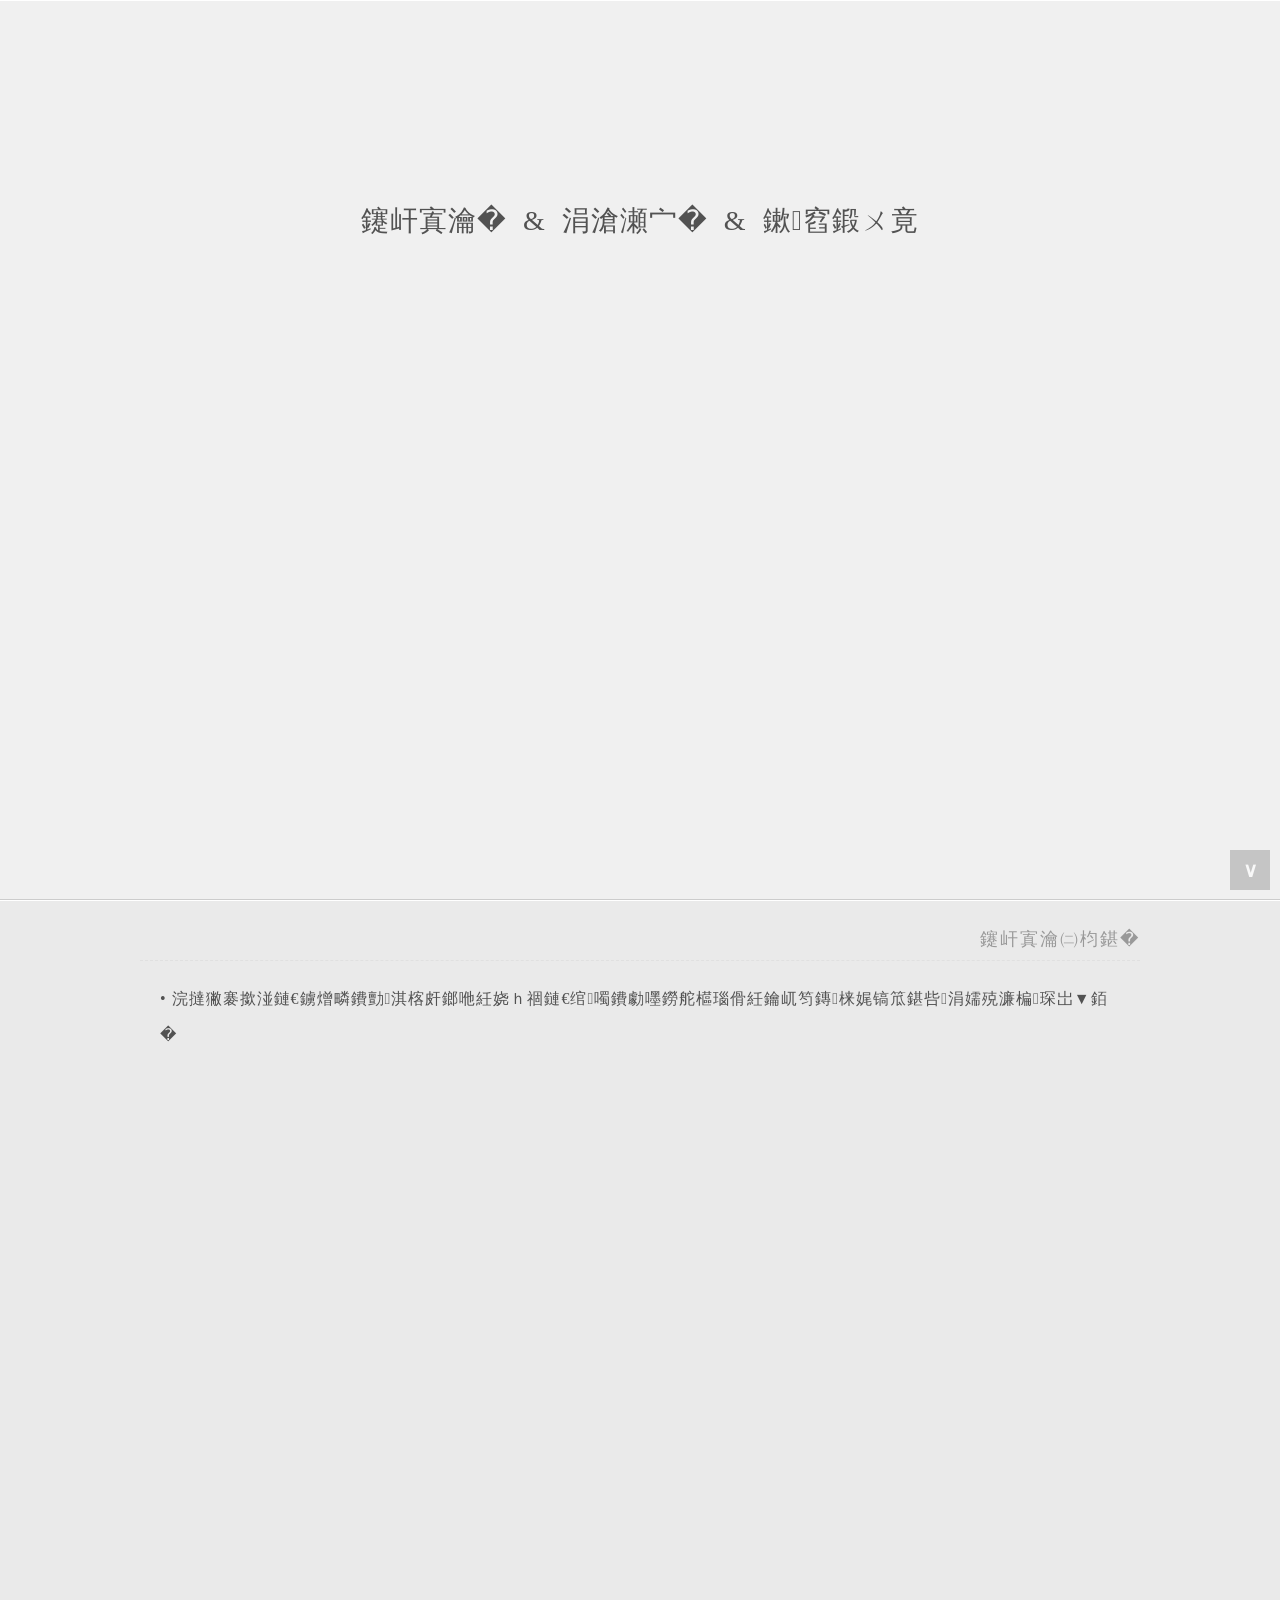
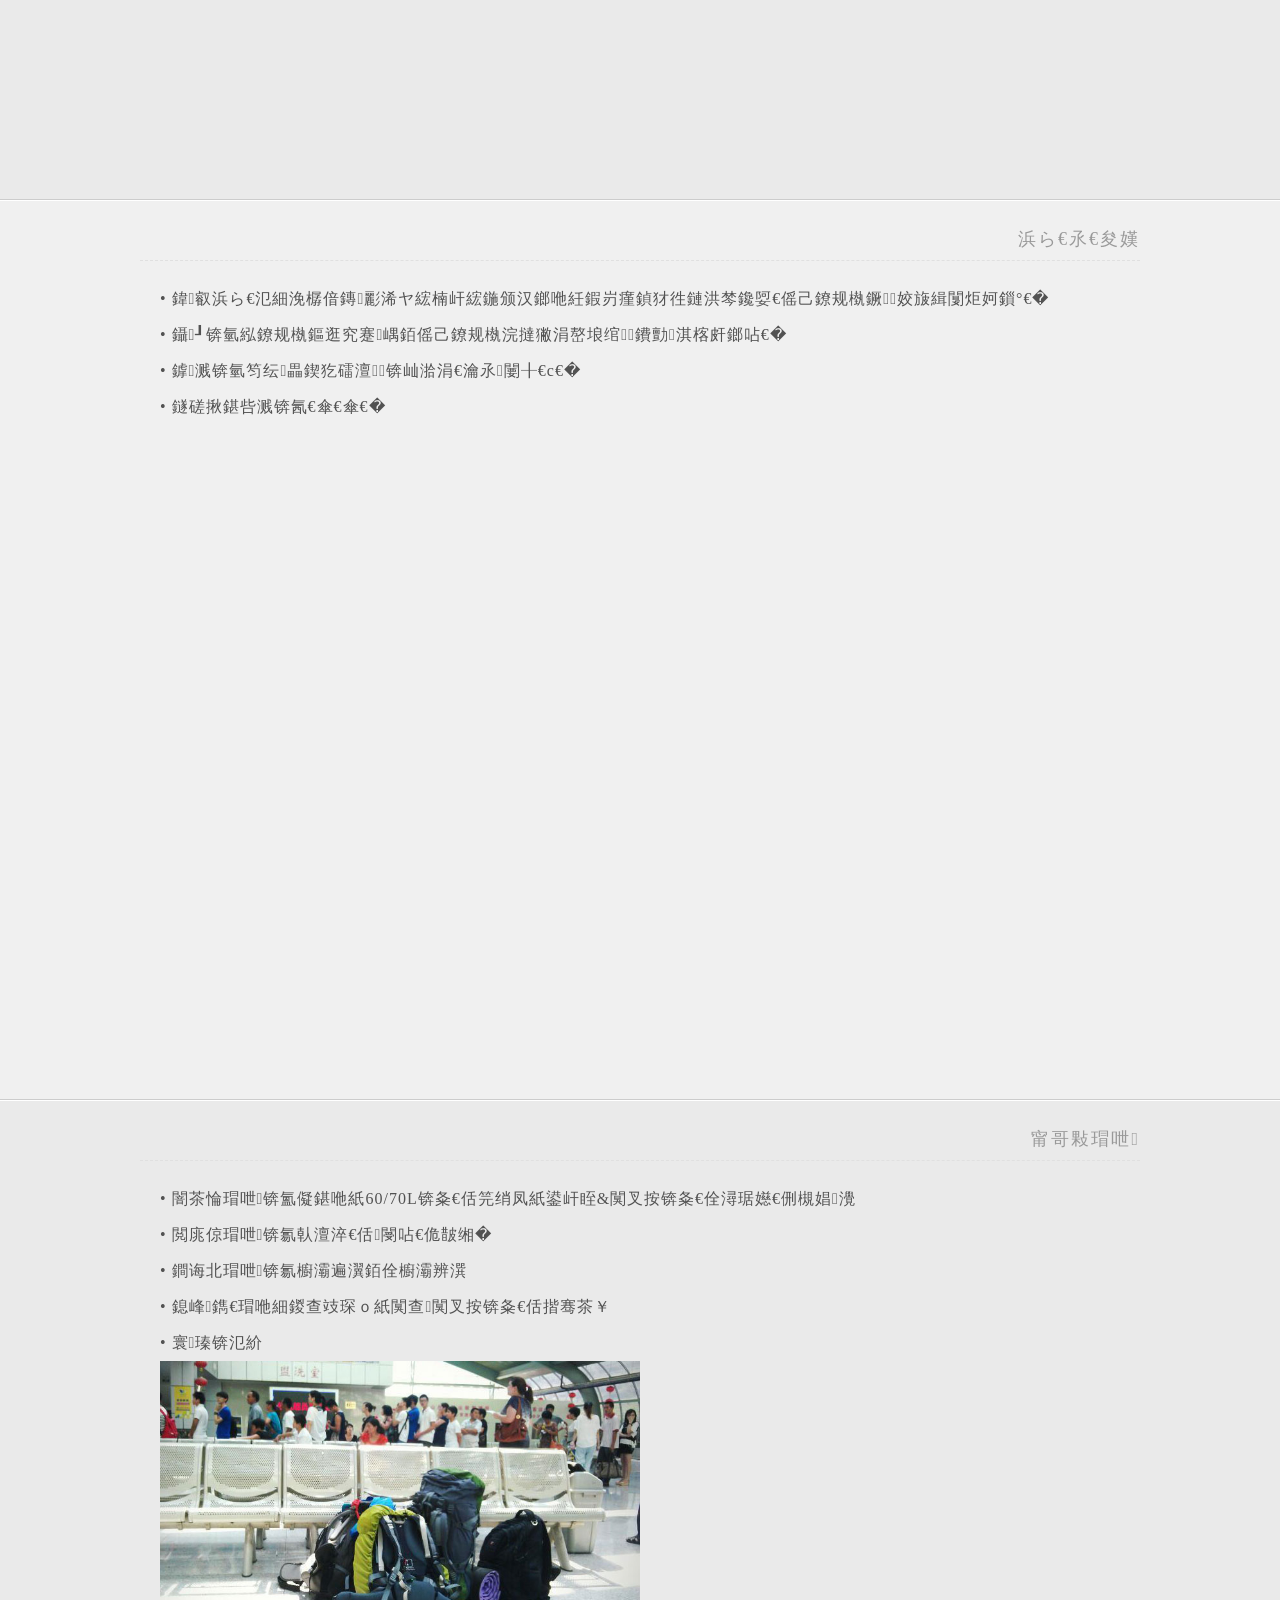
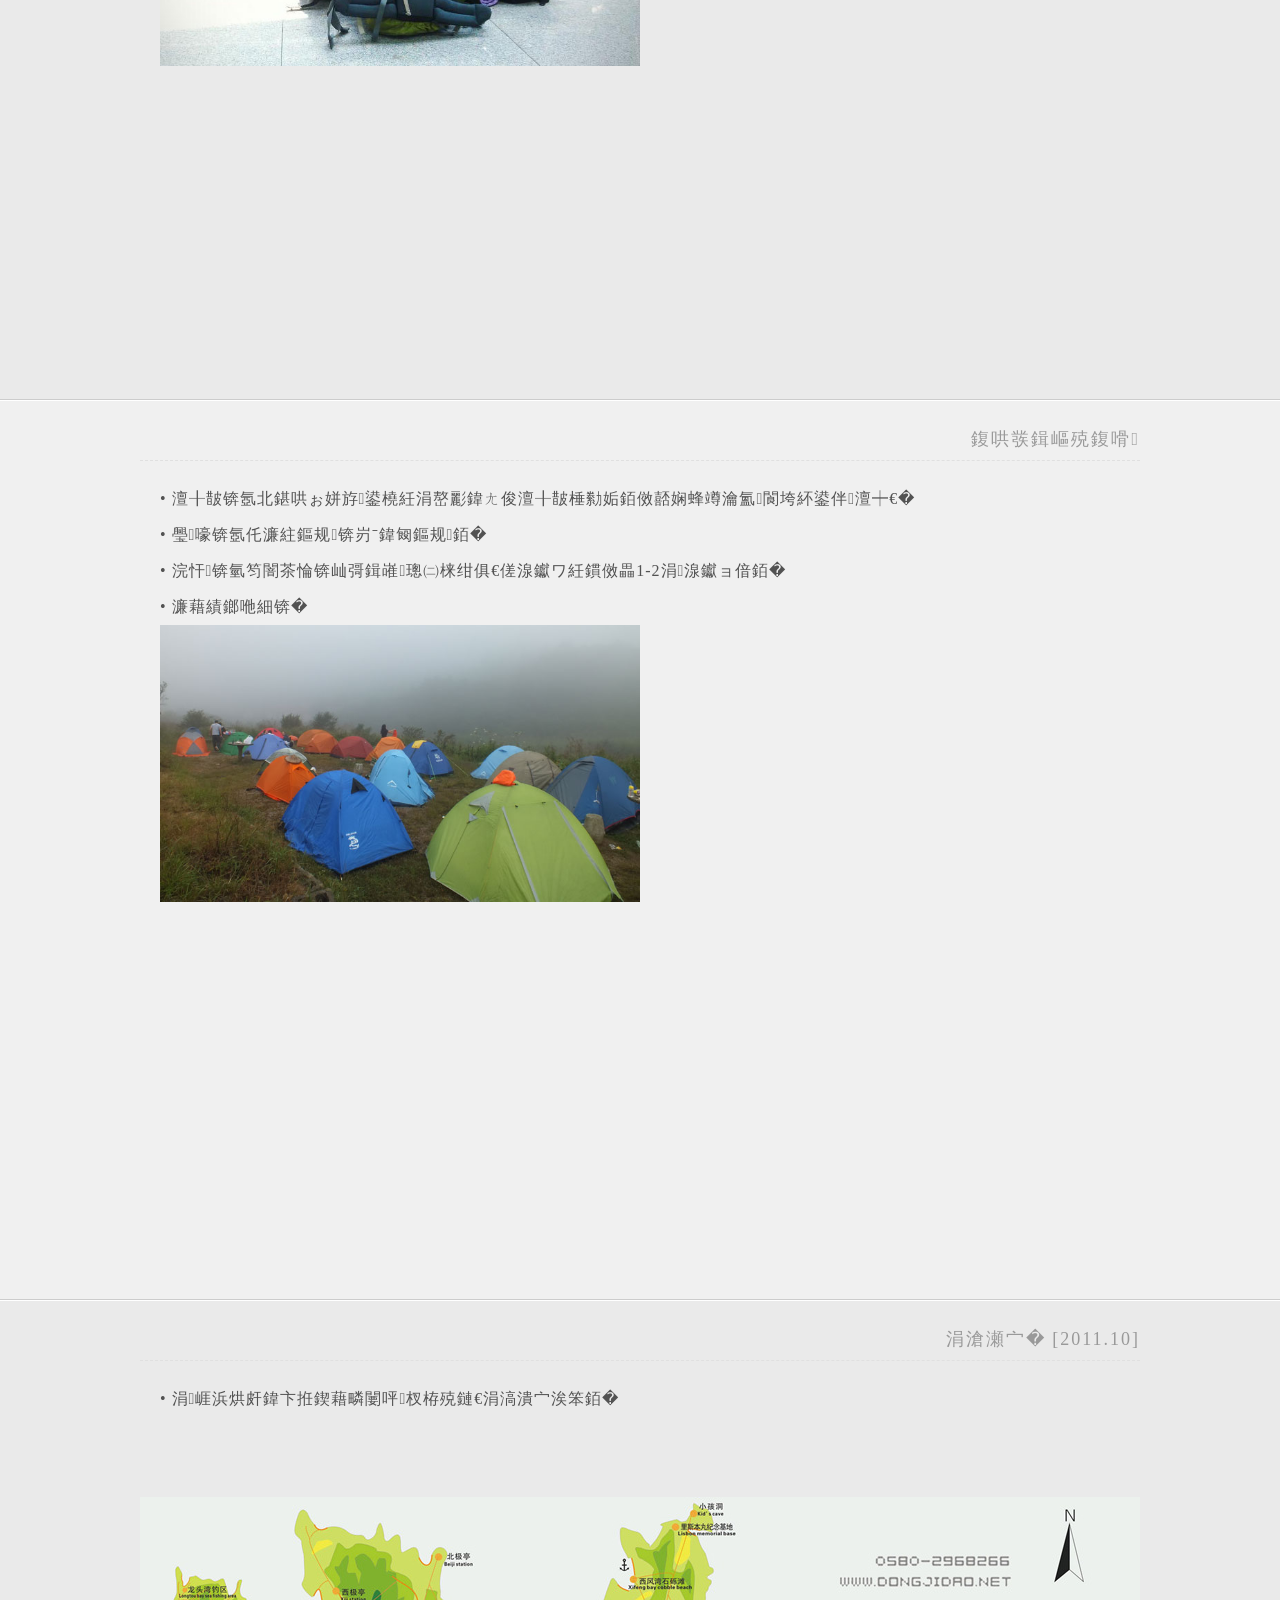
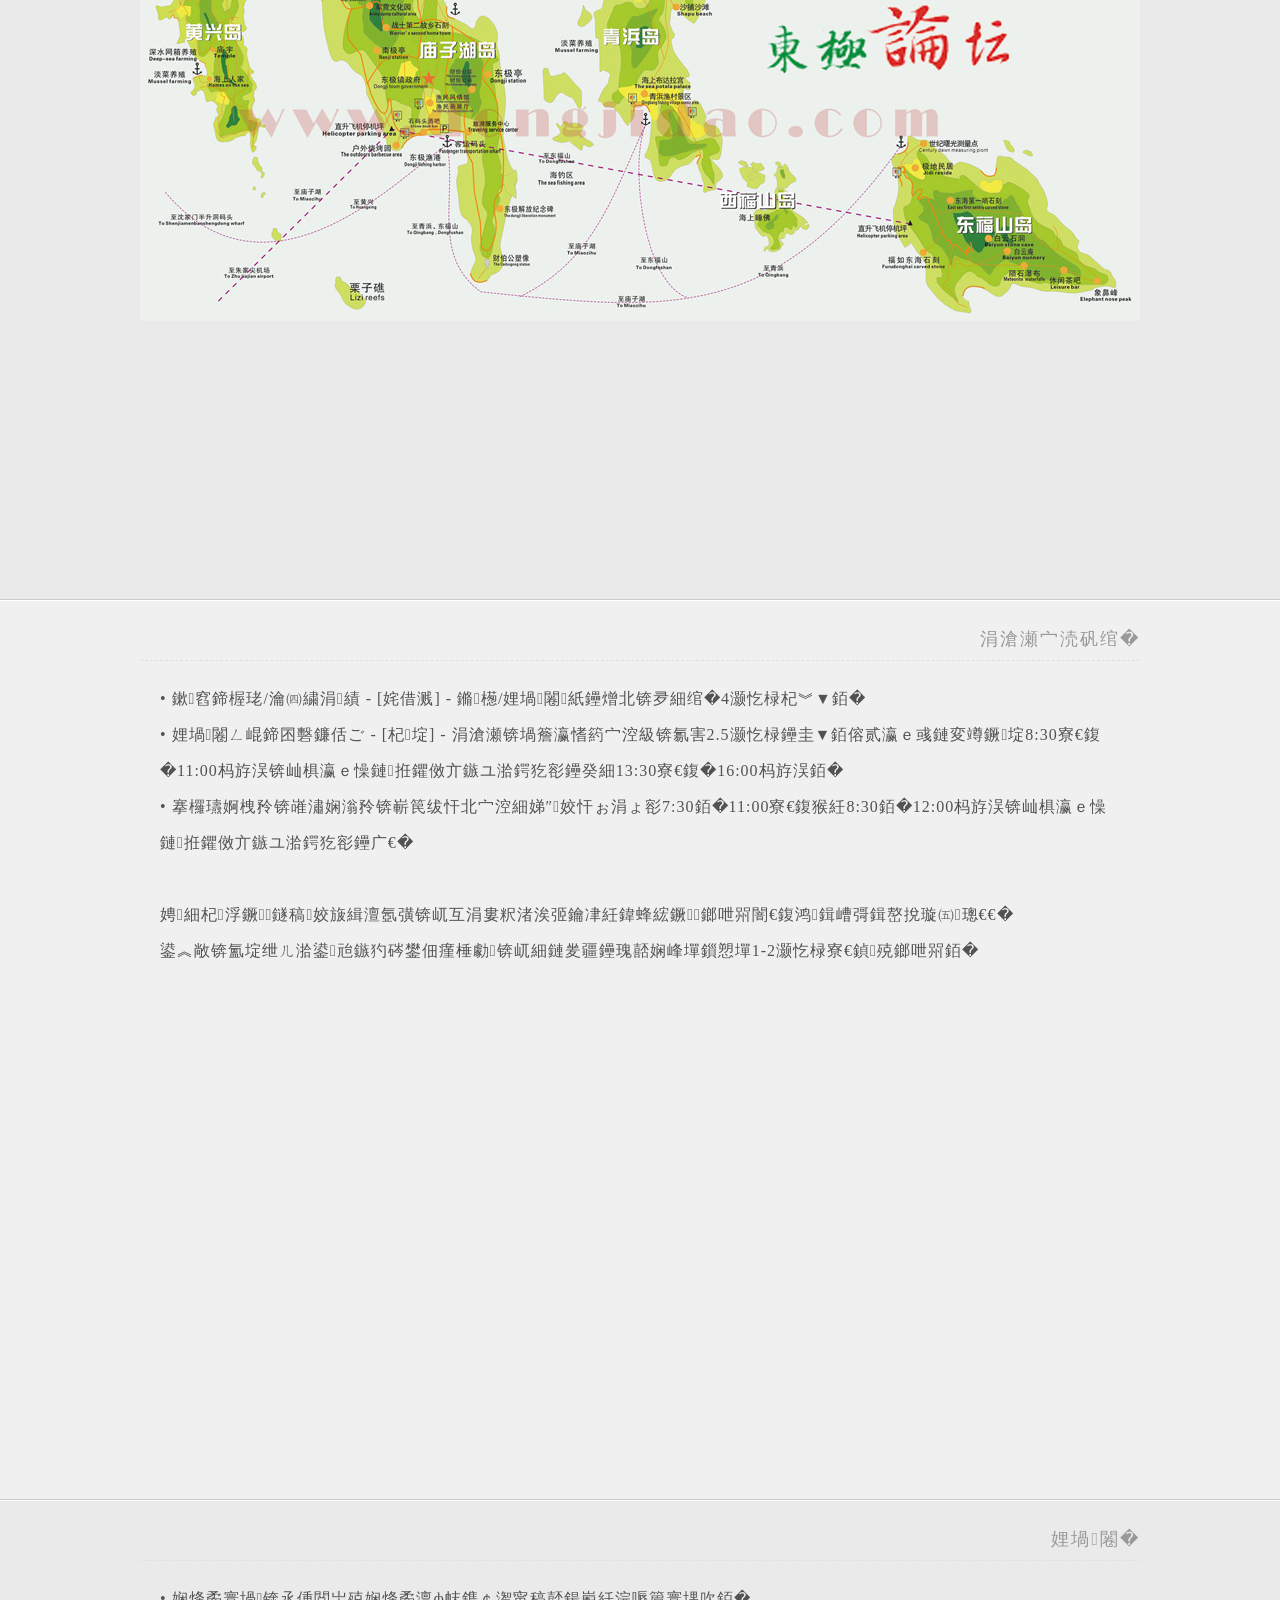
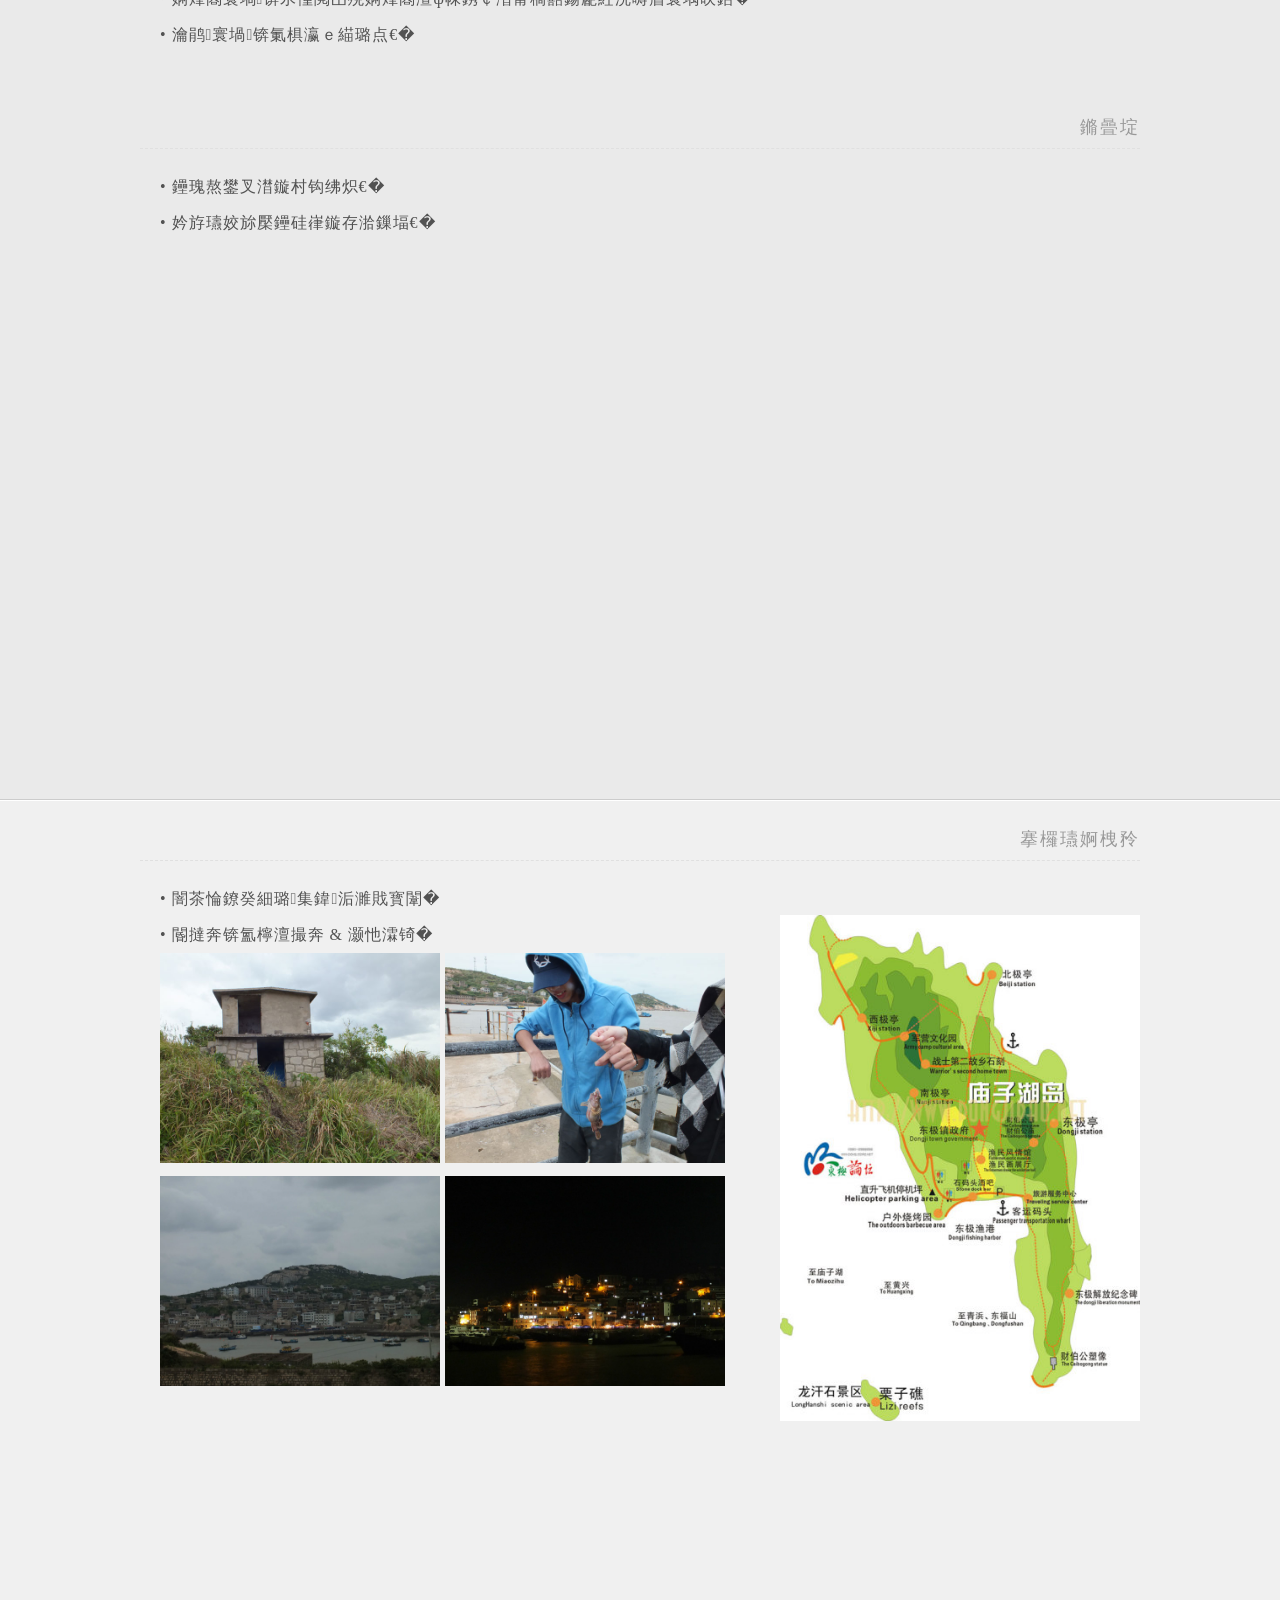
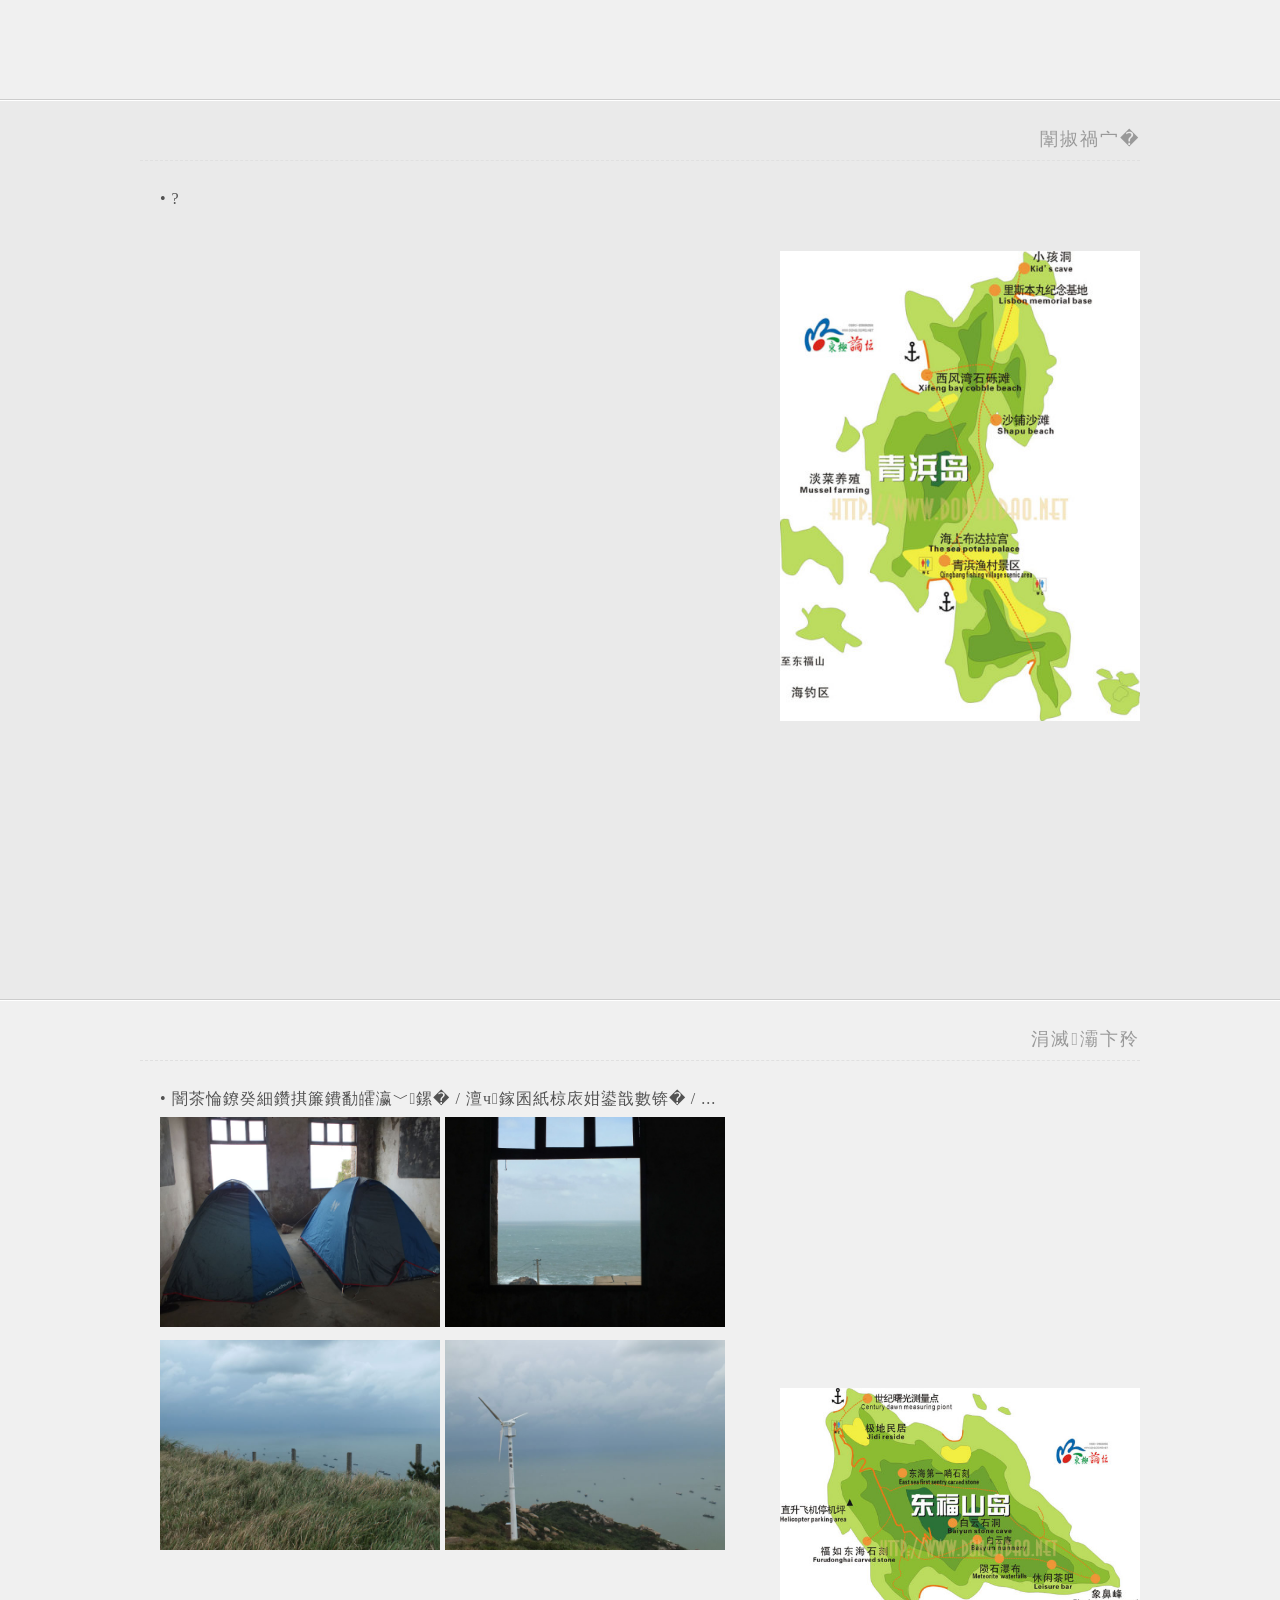
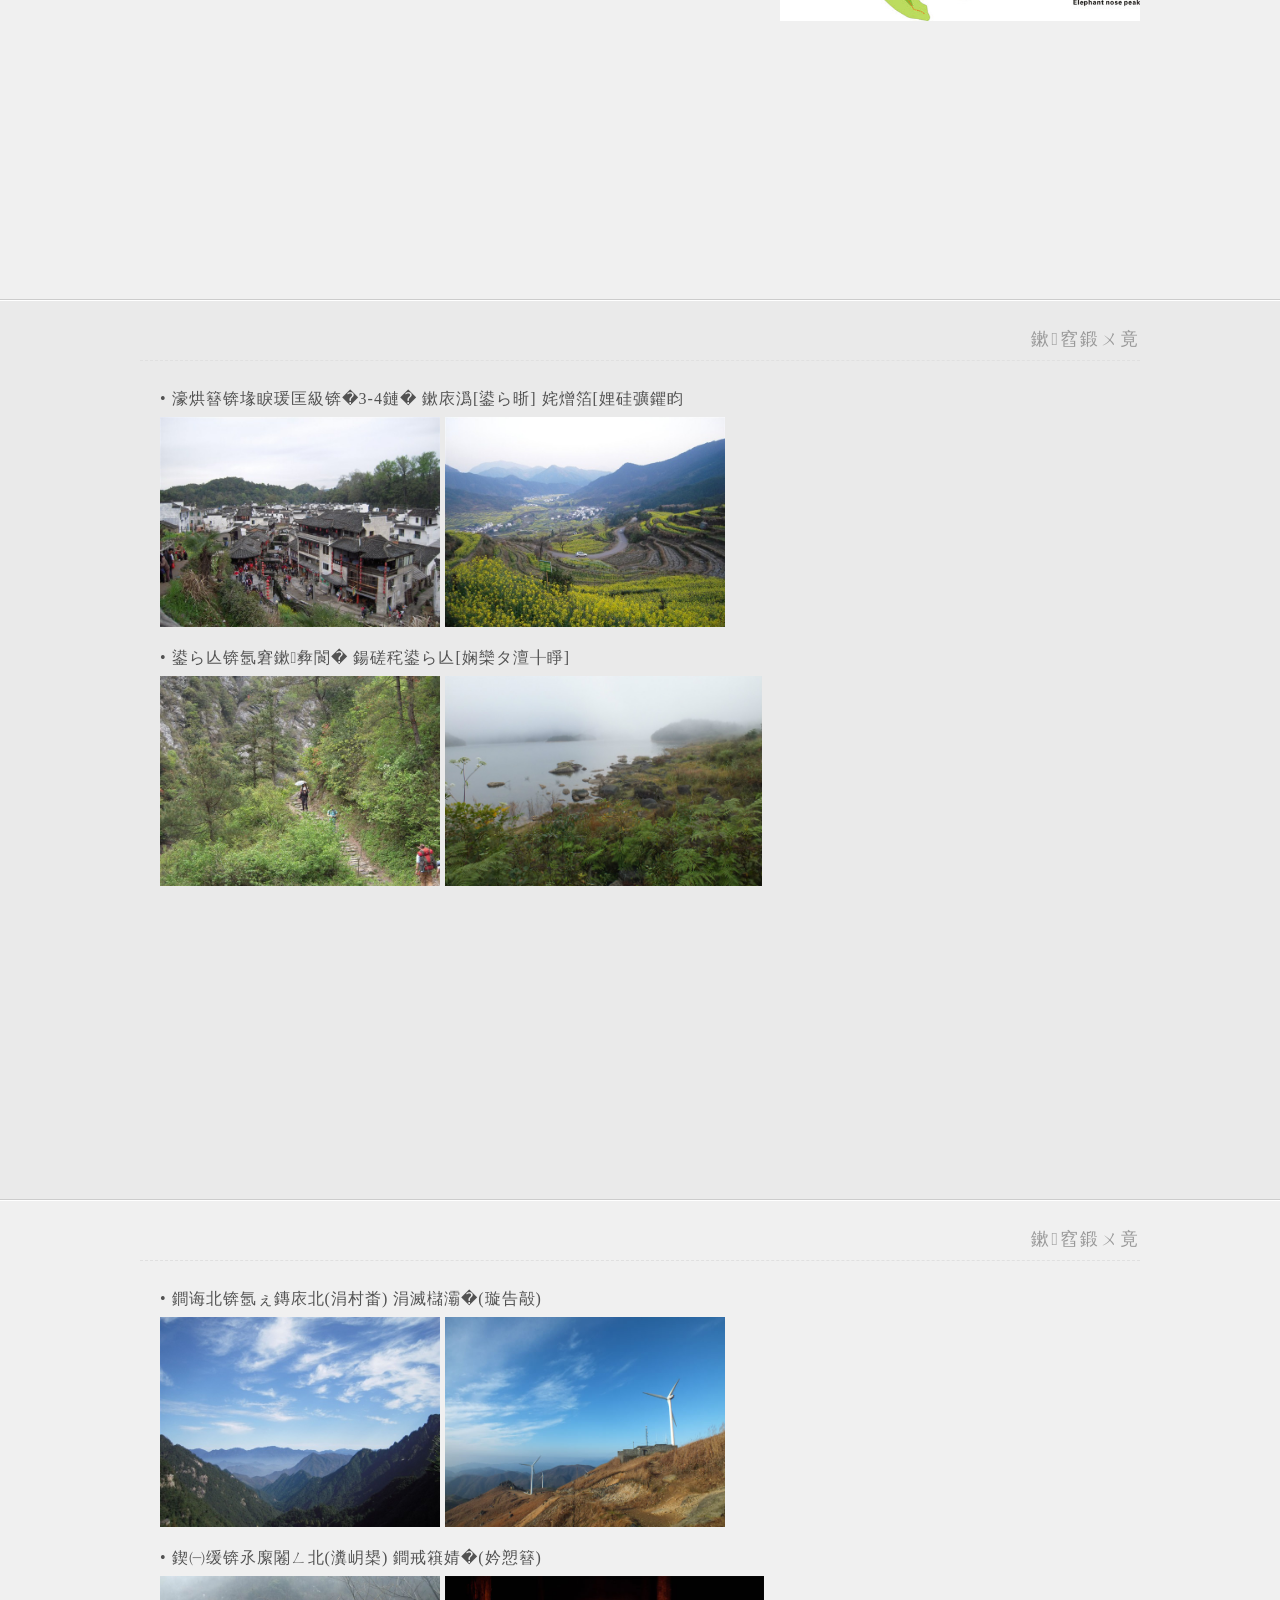
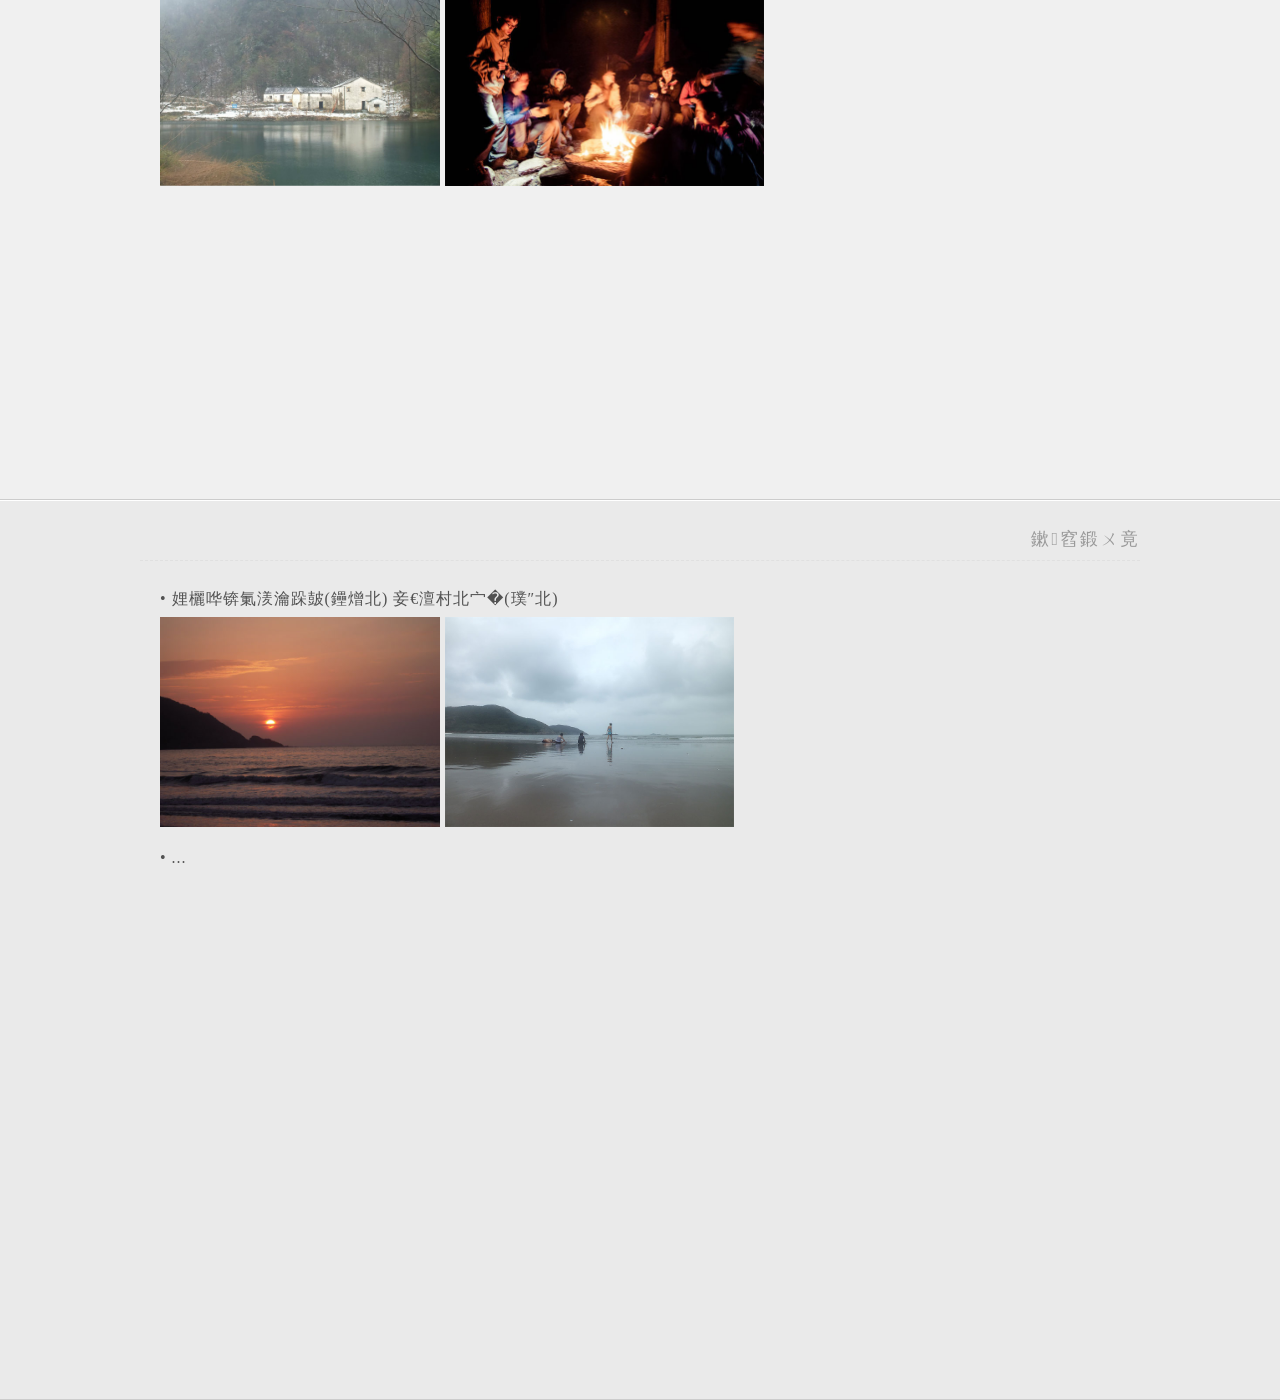
<file: index.html>
<!DOCTYPE html>
<html>
<head>
<meta charset="gb2312" />
<title>Backpacker</title>
<link rel="stylesheet" href="css/base.css" />
<link rel="stylesheet" href="css/backpacker.css" />
</head>
<body>
<div id="j-upbtn" class="scrollbtn upbtn fn-hide">&and;</div>
<div id="j-downbtn" class="scrollbtn">&or;</div>
<div class="screen">
	<div class="wrap">
		<h1>背包客&nbsp;&nbsp;&amp;&nbsp;&nbsp;东极岛&nbsp;&nbsp;&amp;&nbsp;&nbsp;杭州周边</h1>
	</div>
</div>
<div class="screen">
	<div class="wrap">
		<div class="title">背包客文化</div>
		<div class="content">
			<p>&bull; 体验当地最真实的风俗民情，欣赏最纯净的自然景观，而不是旅游业包装下的套装行程。</p>
		</div>
	</div>
</div>
<div class="screen">
	<div class="wrap">
		<div class="title">交通选择</div>
		<div class="content">
			<p>&bull; 公共交通：优点是可以体验当地人情，和话唠司机闲聊。缺点是班次比较难把握。</p>
			<p>&bull; 自驾：优点是方便快捷。缺点是体验不到纯正的风俗民情。</p>
			<p>&bull; 搭车：不确定因素太多，有一定风险性。</p>
			<p>&bull; 直达包车：。。。</p>
		</div>
	</div>
</div>
<div class="screen">
	<div class="wrap">
		<div class="title">常用装备</div>
		<div class="content">
			<p>&bull; 露营装备：背包（60/70L）、帐篷（双层&amp;防水）、睡袋、防潮垫</p>
			<p>&bull; 野炊装备：炉头、套锅、气罐</p>
			<p>&bull; 登山装备：登山鞋、登山杖</p>
			<p>&bull; 户外着装：冲锋衣（防风防水）、快干裤</p>
			<p>&bull; 微笑：！</p>
			<p><img src="img/back.jpg" width="480"></p>
		</div>
	</div>
</div>
<div class="screen">
	<div class="wrap">
		<div class="title">出发前的准备</div>
		<div class="content">
			<p>&bull; 天气：山区天气多变，不可全信天气预报。出海一定要避开台风天。</p>
			<p>&bull; 路线：做好A方案，补充B方案。</p>
			<p>&bull; 住宿：不露营，提前预订旅社。露营，暂定1-2个露营点。</p>
			<p>&bull; 好心情：！</p>
			<p><img src="img/zp.jpg" width="480"></p>
		</div>
	</div>
</div>
<div class="screen">
	<div class="wrap">
		<div class="title">东极岛 [2011.10]</div>
		<div class="content">
			<p>&bull; 中华人民共和国实际管辖的最东面岛屿。</p>
		</div>
		<div class="map"><img src="img/dongji0.jpg"></div>
	</div>
</div>
<div class="screen">
	<div class="wrap">
		<div class="title">东极岛路线</div>
		<div class="content">
			<p>&bull; 杭州南站/客运中心 - [汽车] - 普陀/沈家门（舟山）：约4小时车程。</p>
			<p>&bull; 沈家门半升洞码头 - [轮船] - 东极（庙子湖岛）：约2.5小时船程。淡季只有一班船8:30开出11:00返回，旺季周末和节假日有加班船：13:30开出16:00返回。</p>
			<p>&bull; 庙子湖岛－青浜岛－东福山岛：淡季每天两班7:30、11:00开出，8:30、12:00返回，旺季周末和节假日有加班船。</p>
			<p>&nbsp;</p>
			<p>注：轮渡班次相对比较多变，以上仅供参考，具体班次情况需出行前提前咨询预订。</p>
			<p>另注：船票有可能无法电话预订，会有轮船出海前提前1-2小时开售的情况。</p>
		</div>
	</div>
</div>
<div class="screen">
	<div class="wrap">
		<div class="title">沈家门</div>
		<div class="content">
			<p>&bull; 海鲜很多：那里的海鲜大排挡非常出名，但也很贵。</p>
			<p>&bull; 宾馆很多：旺季很贵。</p>
			<p>&nbsp;</p>
		</div>
		<div class="title">晕船</div>
		<div class="content">
			<p>&bull; 船尾甲板更平稳。</p>
			<p>&bull; 桔子比晕船药更有效。</p>
		</div>
	</div>
</div>
<div class="screen">
	<div class="wrap">
		<div class="title">庙子湖岛</div>
		<div class="content">
			<p>&bull; 露营点：财伯公雕塑北面</p>
			<p>&bull; 钓鱼：虎头鱼 &amp; 小螃蟹</p>
			<p>
				<img src="img/zp1.jpg" width="280">
				<img src="img/zp2.jpg" width="280">
			</p>
			<p>
				<img src="img/zp7.jpg" width="280">
				<img src="img/zp8.jpg" width="280">
			</p>
		</div>
		<div class="map"><img src="img/dongji1.jpg" width="360"></div>
	</div>
</div>
<div class="screen">
	<div class="wrap">
		<div class="title">青浜岛</div>
		<div class="content">
			<p>&bull; ?</p>
		</div>
		<div class="map"><img src="img/dongji2.jpg" width="360"></div>
	</div>
</div>
<div class="screen">
	<div class="wrap">
		<div class="title">东福山岛</div>
		<div class="content">
			<p>&bull; 露营点：荒废的小学学校 / 大风扇（风力发电） / ...</p>
			<p>
				<img src="img/zp3.jpg" width="280">
				<img src="img/zp4.jpg" width="280">
			</p>
			<p>
				<img src="img/zp5.jpg" width="280">
				<img src="img/zp6.jpg" width="280">
			</p>
		</div>
		<div class="map"><img src="img/dongji3.jpg" width="360"></div>
	</div>
</div>
<div class="screen">
	<div class="wrap">
		<div class="title">杭州周边</div>
		<div class="content">
			<p>&bull; 婺源（江西）：3-4月 李坑[古镇] 江岭[油菜花]</p>
			<p>
				<img src="img/zb1.jpg" width="280">
				<img src="img/zb2.jpg" width="280">
			</p>
			<p>&bull; 古道：徽杭古道 吴越古道[浙西天池]</p>
			<p>
				<img src="img/zb3.jpg" height="210">
				<img src="img/zb4.jpg" height="210">
			</p>
		</div>
	</div>
</div>
<div class="screen">
	<div class="wrap">
		<div class="title">杭州周边</div>
		<div class="content">
			<p>&bull; 登山：大明山(临安) 东白山(诸暨)</p>
			<p>
				<img src="img/zb5.jpg" width="280">
				<img src="img/zb6.jpg" width="280">
			</p>
			<p>&bull; 团建：龙门山(富阳) 白云源(桐庐)</p>
			<p>
				<img src="img/zb7.jpg" height="210">
				<img src="img/zb8.jpg" height="210">
			</p>
		</div>
	</div>
</div>
<div class="screen">
	<div class="wrap">
		<div class="title">杭州周边</div>
		<div class="content">
			<p>&bull; 沙滩：朱家尖(舟山) 檀头山岛(象山)</p>
			<p>
				<img src="img/zb9.jpg" height="210">
				<img src="img/zb10.jpg" height="210">
			</p>
			<p>&bull; ...</p>
		</div>
	</div>
</div>
<script src="js/jquery-1.11.0.min.js"></script>
<script>
// 设置单屏大小
var screenHeight = 600,
	screenLen = $('.screen').length;
function screenSize(){
	screenHeight = $(window).height();
	if (screenHeight<600) screenHeight = 600;
	var screenTop = (screenHeight - 600) / 2;
	if (screenTop > 20) screenTop = 20;
	$('.screen').outerHeight(screenHeight);
	$('.wrap').css('margin-top', screenTop);
}
screenSize();
$(window).resize(screenSize);

// 设置滚动变化
var upbtnObj = $('#j-upbtn'),
	downbtnObj = $('#j-downbtn');
$(window).scroll(function(){
	var scrollTop = $(window).scrollTop();
	if (scrollTop > 0) {
		upbtnObj.removeClass('fn-hide');
	} else {
		upbtnObj.addClass('fn-hide');
	}
	if (scrollTop + screenHeight < screenHeight * screenLen) {
		downbtnObj.removeClass('fn-hide');
	} else {
		downbtnObj.addClass('fn-hide');
	}
});

// 绑定上下按钮
$('.scrollbtn').click(function(){
	var scrollTop = $(window).scrollTop();
	if ($(this).hasClass('upbtn')) {
		var toTop = (Math.ceil(scrollTop / screenHeight) - 1) * screenHeight;
	} else {
		var toTop = (Math.floor(scrollTop / screenHeight) + 1) * screenHeight;
	}	
	$('html').stop();
	$('html').animate({
		'scrollTop': toTop
	});
});
</script>
</body>
</html>
</file>
<file: css/base.css>
@charset "utf-8";
/* @base */
body,div,dl,dt,dd,ul,ol,li,h1,h2,h3,h4,h5,h6,pre,code,form,fieldset,legend,input,textarea,p,blockquote,th,td,hr,button{margin:0;padding:0;}
body,button,input,select,textarea{font-size:12px;font-family:NSimSun,SimSun;}
input,select,textarea{font-size:100%;}
table{border-collapse:collapse;border-spacing:0;}
th{text-align:inherit;}
fieldset,img,a img{border:0;}
iframe{display:block;}
abbr,acronym{border:0;font-variant:normal;}
del{text-decoration:line-through;}
address,caption,cite,code,dfn,em,th,var{font-style:normal;font-weight:500;}
ol,ul{list-style:none;}
caption,th{text-align:left;}
h1,h2,h3,h4,h5,h6{font-size:100%;font-weight:500;}
q:before,q:after{content:'';}
sup{vertical-align:text-top;}
sub{vertical-align:text-bottom;}
em{font-style:normal;}
a:hover{text-decoration:underline;}
ins,a{text-decoration:none;}

.fn-clear:after{visibility:hidden;display:block;font-size:0;content:" ";clear:both;height:0;}
.fn-clear{*zoom:1;}
.fn-hide{display:none;}
.fn-left,.fn-right{display:inline;}
.fn-left{float:left;}
.fn-right{float:right;}

.fn-mt10{margin-top:10px;}
.fn-mt20{margin-top:20px;}
.fn-mt30{margin-top:30px;}
.fn-mt40{margin-top:40px;}

.fn-img{display:block;width:100%;}
</file>
<file: css/backpacker.css>
/* @reset */
body{
	font-family: Verdana, "Microsoft YaHei", NSimSun, SimSun;
	background-color: #f0f0f0;
}

.scrollbtn{
	position: fixed;
	right: 10px;
	width: 40px;
	height: 40px;
	line-height: 40px;
	text-align: center;
	color: #fff;
	background-color: #999;
	bottom: 10px;
	font-size: 20px;
	font-family: NSimSun, SimSun;
	font-weight: bold;
	cursor: pointer;
	z-index: 9;
	opacity: 0.5;
}
.scrollbtn.upbtn{
	top: 10px;
	bottom: auto;
}
.scrollbtn:hover{
	opacity: 0.8;
}
.screen{
	box-sizing: border-box;
	min-height: 600px;
	border-top: solid 1px #fff;
	border-bottom: solid 1px #ccc;
}
.screen:nth-of-type(even){
	background-color: #eaeaea;
}
.wrap{
	margin: auto;
	position: relative;
	width: 1000px;
	height: 600px;
	color: #525252;
	letter-spacing: 1px;
	font-size: 16px;
	line-height: 36px;
}
h1{
	height: 100%;
	line-height: 400px;
	text-align: center;
	font-size: 28px;
}
.title{
	text-align: right;
	font-size: 18px;
	color: #999;
	height: 39px;
	letter-spacing: 2px;
	border-bottom: dashed 1px #e0e0e0;
}
.content{
	padding: 20px;
}
.map{
	position: absolute;
	right: 0;
	bottom: 0;
}
.map img{
	display: block;
}
</file>
